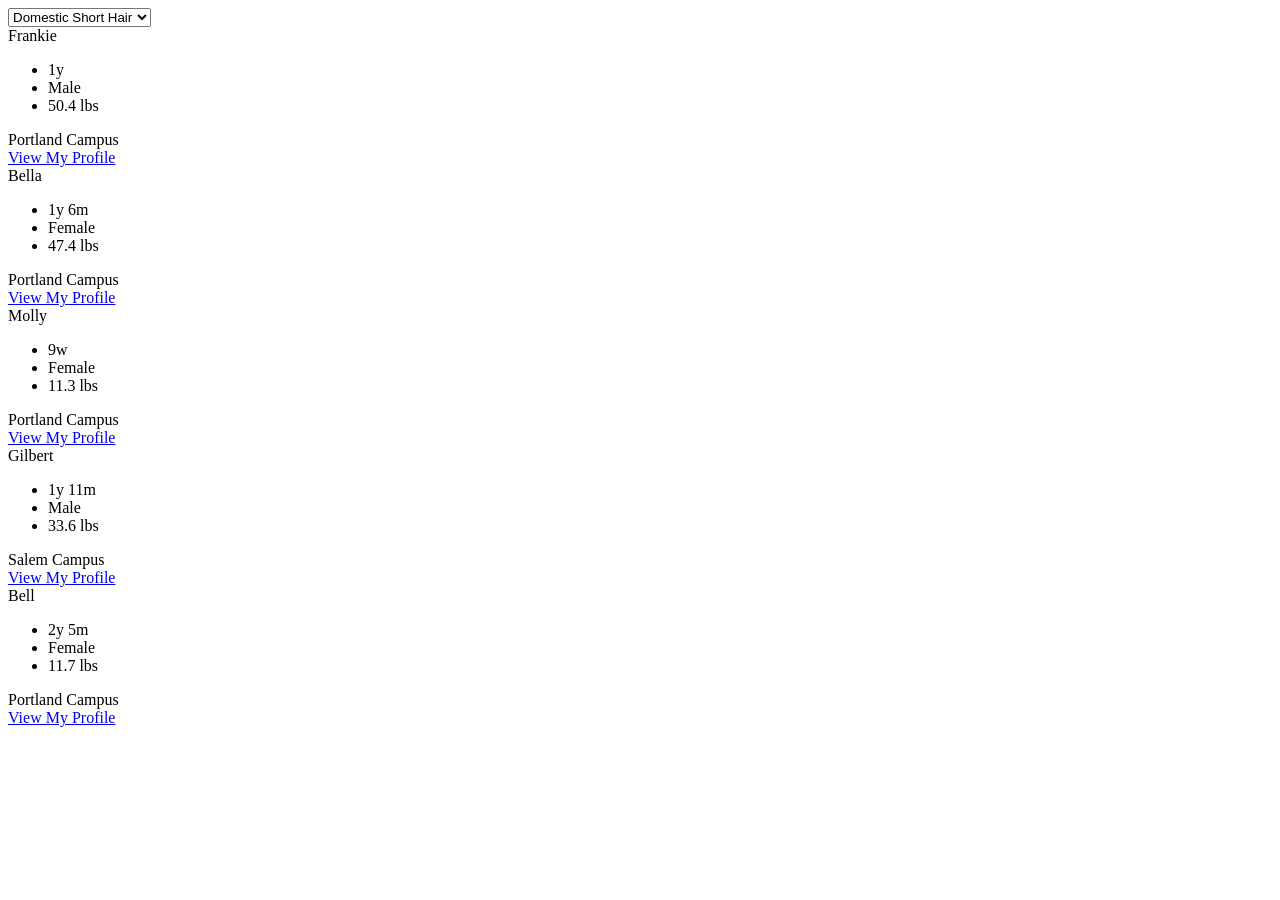
<file: tests/fixtures/ohs_cards.html>
<html><head></head><body><select><option value="33">Domestic Short Hair</option><option value="4210">Mix</option><option value="63">Australian Shepherd</option><option value="2235">Great Pyrenees</option><option value="62">Australian Cattledog</option></select><div class="pet-card" data-ohssb-age="12" data-ohssb-breed="|62||4210|" data-ohssb-id="346124" data-ohssb-loc="" data-ohssb-name="frankie" data-ohssb-sex="male" data-ohssb-shelter="Portland" data-ohssb-ts="1791016320" data-ohssb-type="dog" data-ohssb-weight="50.375" data-url="https://www.oregonhumane.org/adopt/details/346124">
<div class="pet-card__container">
<div class="pet-card__image">
<img alt="Photo of Frankie" loading="lazy" onerror='this.src="https://www.oregonhumane.org/wp-content/plugins/oregon-humane-society/assets/img/placeholder.jpg"' src="https://oregonhumane.shelterbuddy.com/storage/image/624ab0dc957d4432b70ba7189719b061-1790451003-1790451009-jpg/600---n"/> </div>
<div class="pet-card__text">
<div class="pet-card__name">
		Frankie	  </div>
<ul class="pet-card__details">
<li>1y</li><li>Male</li><li>50.4 lbs</li> </ul>
<div class="pet-card__campus">Portland Campus</div> <div class="pet-card__button">
<a class="button" href="https://www.oregonhumane.org/adopt/details/346124">
		  View My Profile		</a>
</div>
</div>
</div>
</div><div class="pet-card" data-ohssb-age="18" data-ohssb-breed="|4467|||" data-ohssb-id="356794" data-ohssb-loc="" data-ohssb-name="bella" data-ohssb-sex="female" data-ohssb-shelter="Portland" data-ohssb-ts="1791016320" data-ohssb-type="dog" data-ohssb-weight="47.4375" data-url="https://www.oregonhumane.org/adopt/details/356794">
<div class="pet-card__container">
<div class="pet-card__image">
<img alt="Photo of Bella" loading="lazy" onerror='this.src="https://www.oregonhumane.org/wp-content/plugins/oregon-humane-society/assets/img/placeholder.jpg"' src="https://oregonhumane.shelterbuddy.com/storage/image/182aea4a9cfc4262a566f48a102b87f6-1790538395-1790538399-jpg/600---n"/> </div>
<div class="pet-card__text">
<div class="pet-card__name">
		Bella	  </div>
<ul class="pet-card__details">
<li>1y 6m</li><li>Female</li><li>47.4 lbs</li> </ul>
<div class="pet-card__campus">Portland Campus</div> <div class="pet-card__button">
<a class="button" href="https://www.oregonhumane.org/adopt/details/356794">
		  View My Profile		</a>
</div>
</div>
</div>
</div><div class="pet-card" data-ohssb-age="0" data-ohssb-breed="|63||2235|" data-ohssb-id="357147" data-ohssb-loc="" data-ohssb-name="molly" data-ohssb-sex="female" data-ohssb-shelter="Portland" data-ohssb-ts="1791016320" data-ohssb-type="dog" data-ohssb-weight="11.25" data-url="https://www.oregonhumane.org/adopt/details/357147">
<div class="pet-card__container">
<div class="pet-card__image">
<img alt="Photo of Molly" loading="lazy" onerror='this.src="https://www.oregonhumane.org/wp-content/plugins/oregon-humane-society/assets/img/placeholder.jpg"' src="https://oregonhumane.shelterbuddy.com/storage/image/07b099b5b71e47beabd080040eeb6cd4-1790727045-1790727045-jpg/600---n"/> </div>
<div class="pet-card__text">
<div class="pet-card__name">
		Molly	  </div>
<ul class="pet-card__details">
<li>9w</li><li>Female</li><li>11.3 lbs</li> </ul>
<div class="pet-card__campus">Portland Campus</div> <div class="pet-card__button">
<a class="button" href="https://www.oregonhumane.org/adopt/details/357147">
		  View My Profile		</a>
</div>
</div>
</div>
</div><div class="pet-card" data-ohssb-age="23" data-ohssb-breed="|4330|||" data-ohssb-id="326958" data-ohssb-loc="" data-ohssb-name="gilbert" data-ohssb-sex="male" data-ohssb-shelter="Salem" data-ohssb-ts="1791016080" data-ohssb-type="dog" data-ohssb-weight="33.6" data-url="https://www.oregonhumane.org/adopt/details/326958">
<div class="pet-card__container">
<div class="pet-card__image">
<img alt="Photo of Gilbert" loading="lazy" onerror='this.src="https://www.oregonhumane.org/wp-content/plugins/oregon-humane-society/assets/img/placeholder.jpg"' src="https://oregonhumane.shelterbuddy.com/storage/image/7850fe126e304013835bd73b290b34d0-1790964525-1790964537-jpg/600---n"/> </div>
<div class="pet-card__text">
<div class="pet-card__name">
		Gilbert	  </div>
<ul class="pet-card__details">
<li>1y 11m</li><li>Male</li><li>33.6 lbs</li> </ul>
<div class="pet-card__campus">Salem Campus</div> <div class="pet-card__button">
<a class="button" href="https://www.oregonhumane.org/adopt/details/326958">
		  View My Profile		</a>
</div>
</div>
</div>
</div><div class="pet-card" data-ohssb-age="29" data-ohssb-breed="|33|||" data-ohssb-id="304418" data-ohssb-loc="" data-ohssb-name="bell" data-ohssb-sex="female" data-ohssb-shelter="Portland" data-ohssb-ts="1791016320" data-ohssb-type="cat" data-ohssb-weight="11.72" data-url="https://www.oregonhumane.org/adopt/details/304418">
<div class="pet-card__container">
<div class="pet-card__image">
<img alt="Photo of Bell" loading="lazy" onerror='this.src="https://www.oregonhumane.org/wp-content/plugins/oregon-humane-society/assets/img/placeholder.jpg"' src="https://oregonhumane.shelterbuddy.com/storage/image/a39b4d7e7fcf4762a38663e4ef969a47-1790982815-1790982827-jpg/600---n"/> </div>
<div class="pet-card__text">
<div class="pet-card__name">
		Bell	  </div>
<ul class="pet-card__details">
<li>2y 5m</li><li>Female</li><li>11.7 lbs</li> </ul>
<div class="pet-card__campus">Portland Campus</div> <div class="pet-card__button">
<a class="button" href="https://www.oregonhumane.org/adopt/details/304418">
		  View My Profile		</a>
</div>
</div>
</div>
</div></body></html>
</file>
